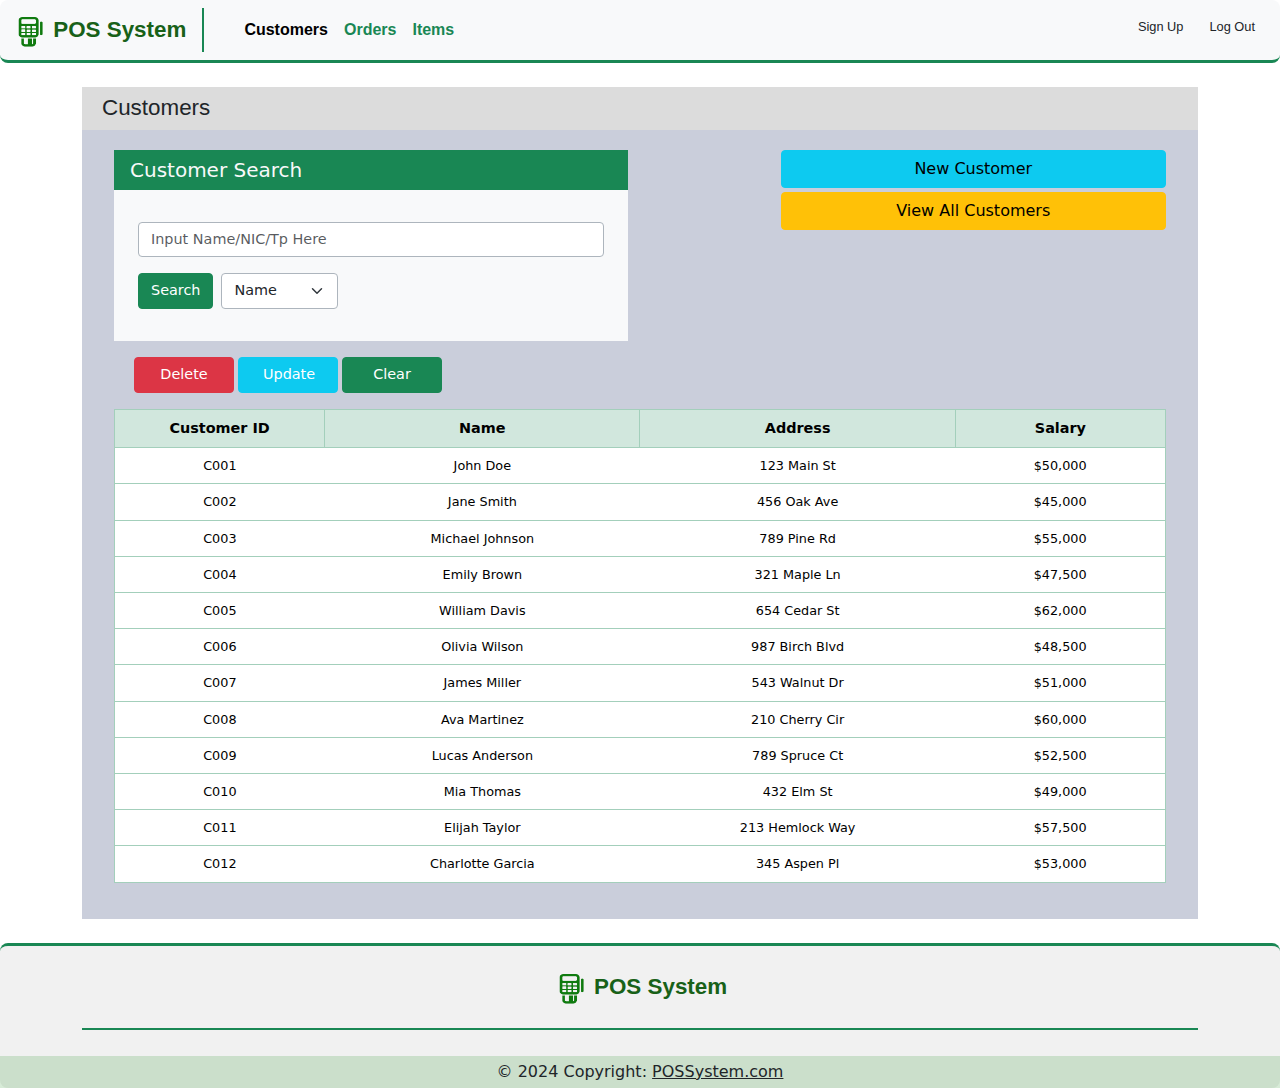
<file: index.html>
<!DOCTYPE html>
<html lang="en">

<head>
    <meta charset="UTF-8" />
    <meta name="viewport" content="width=device-width, initial-scale=1.0" />
    <meta http-equiv="refresh" content="0; url=/pages/customers.html">
    <link rel="icon" href="/assets/images/POS-logo.png">
    <title>POS system</title>
</head>

<body>
</body>

</html>
</file>
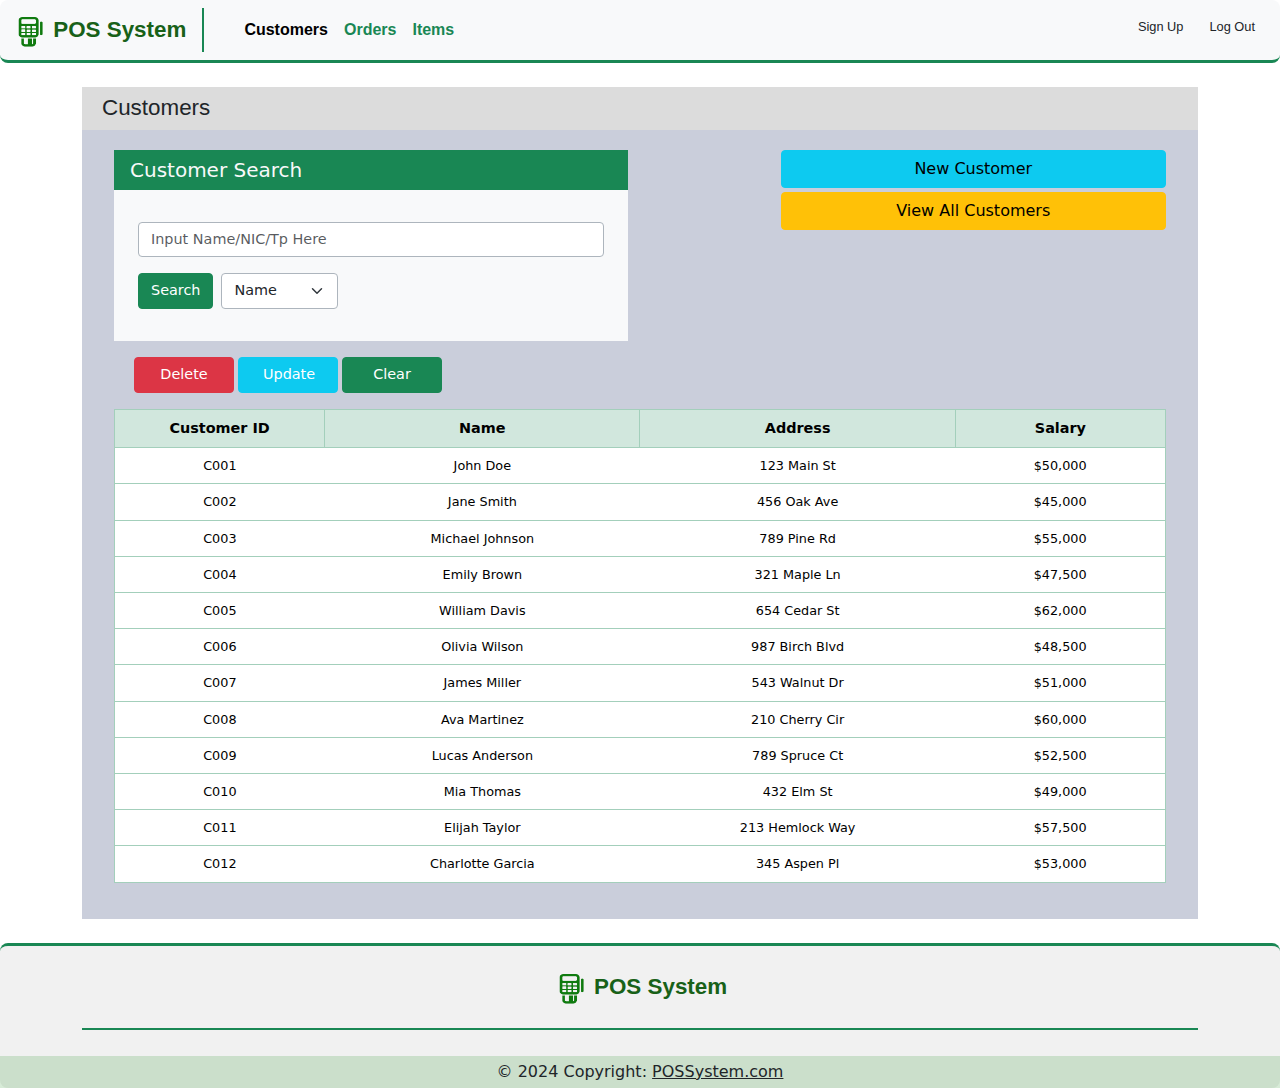
<file: pages/customers.html>
<!DOCTYPE html>
<html lang="en">

<head>
    <meta charset="UTF-8">
    <meta name="viewport" content="width=device-width, initial-scale=1.0" />
    <link rel="icon" href="/assets/images/POS-logo.png">
    <link rel="stylesheet" href="/assets/css/pos-system.css">
    <link rel="stylesheet" href="https://cdnjs.cloudflare.com/ajax/libs/font-awesome/6.6.0/css/all.min.css"
        integrity="sha512-Kc323vGBEqzTmouAECnVceyQqyqdsSiqLQISBL29aUW4U/M7pSPA/gEUZQqv1cwx4OnYxTxve5UMg5GT6L4JJg=="
        crossorigin="anonymous" referrerpolicy="no-referrer" />
    <link href="https://cdn.jsdelivr.net/npm/bootstrap@5.3.3/dist/css/bootstrap.min.css" rel="stylesheet"
        integrity="sha384-QWTKZyjpPEjISv5WaRU9OFeRpok6YctnYmDr5pNlyT2bRjXh0JMhjY6hW+ALEwIH" crossorigin="anonymous">
    <title>POS system - Customers</title>
</head>

<body>
    <header>
        <nav class="navbar navbar-expand-md navbar-light bg-light border-bottom border-success border-3 rounded-3 mb-4">
            <div class="container-fluid">
                <a class="navbar-brand fw-bold  border-2 border-end border-success pe-3" href="#">
                    <img src="/assets/images/POS-logo.png" alt="Logo" class="d-inline-block align-text-top header-logo">
                    POS System
                </a>
                <button class="navbar-toggler border-2 border-success" type="button" data-bs-toggle="collapse"
                    data-bs-target="#navbarNav">
                    <span class="navbar-toggler-icon"></span>
                </button>
                <div class="collapse navbar-collapse" id="navbarNav">
                    <ul class="navbar-nav ml-auto w-100 ms-md-3">
                        <li class="nav-item">
                            <a class="nav-link active fw-semibold" href="#"><i class="bi bi-house"></i> Customers</a>
                        </li>
                        <li class="nav-item">
                            <a class="nav-link fw-semibold text-success" href="/pages/orders.html"><i
                                    class="bi bi-cart"></i> Orders</a>
                        </li>
                        <li class="nav-item">
                            <a class="nav-link fw-semibold text-success" href="/pages/items.html"><i
                                    class="bi bi-box"></i> Items</a>
                        </li>
                        <li class="nav-item ms-md-auto">
                            <div class="d-flex w-100 justify-content-center">
                                <button class="btn fw-medium text-dark">
                                    <i class="fa-solid fa-user-plus"></i>
                                    Sign Up</button>
                                <button class="btn fw-medium text-dark">
                                    <i class="fa-solid fa-right-from-bracket"></i>
                                    Log Out</button>
                            </div>
                        </li>
                    </ul>
                </div>
            </div>
        </nav>
    </header>
    <main>
        <div class="container">
            <div class="row label p-2 m-auto">
                <div class="col-md-12">
                    <h1 class="fw-medium text-start my-auto">
                        <i class="fa-solid fa-users"></i>
                        Customers
                    </h1>
                </div>
            </div>
            <div class="row content p-1 m-auto">
                <div class="col-md-12 p-3">
                    <div class="row m-auto">
                        <div class="col-md-6">
                            <h2 class="fw-normal fs-5 ps-3 p-2 m-0 w-100 bg-success text-light">Customer Search</h2>
                            <div class="search bg-light p-3">
                                <form class="px-2" action="search">
                                    <div class="mb-3">
                                        <input type="text"
                                            class="form-control border-1 border-dark-subtle rounded-1 my-3"
                                            placeholder="Input Name/NIC/Tp Here" required>
                                        <div class="d-flex">
                                            <button class="btn btn-success rounded-1">Search
                                            </button>
                                            <select class="form-select ms-2 w-25 border-1 border-dark-subtle rounded-1">
                                                <option>Name</option>
                                                <option>ID</option>
                                                <option>Phone</option>
                                            </select>
                                        </div>
                                    </div>
                                </form>
                            </div>
                        </div>
                        <div class="col-md-6 pt-3 pt-md-0 d-flex justify-content-md-end justify-content-center">
                            <div class="w-75">
                                <button class="btn btn-info px-4 rounded-1 w-100 mb-1" data-bs-toggle="modal"
                                    data-bs-target="#newCustomerModal">
                                    New Customer
                                </button>
                                <button class="btn btn-warning px-4 rounded-1 w-100">
                                    View All Customers
                                </button>
                            </div>
                        </div>
                    </div>
                    <div class="row button-set m-auto">
                        <div class="col-12 px-3">
                            <div class="p-md-3 py-3 d-flex justify-content-md-start justify-content-center gap-1">
                                <button class="btn btn-danger px-4 rounded-1">
                                    Delete
                                </button>
                                <button class="btn btn-info text-white px-4 rounded-1" data-bs-toggle="modal"
                                    data-bs-target="#updateCustomerModal">
                                    Update
                                </button>
                                <button class="btn btn-success text-white px-4 rounded-1">
                                    Clear
                                </button>
                            </div>
                        </div>
                    </div>
                    <div class="row table-content m-auto">
                        <div class="col-12">
                            <div class="table-responsive text-center">
                                <table class="table table-hover">
                                    <thead class="table-success">
                                        <tr>
                                            <th class="border-1 border-success-subtle" style="width: 20%;">Customer ID</th>
                                            <th class="border-1 border-success-subtle"  style="width: 30%;">Name</th>
                                            <th class="border-1 border-success-subtle"  style="width: 30%;">Address</th>
                                            <th class="border-1 border-success-subtle"  style="width: 20%;">Salary</th>
                                        </tr>
                                    </thead>
                                    <tbody class=" border-1 border-success-subtle">
                                        <tr>
                                            <td>C001</td>
                                            <td>John Doe</td>
                                            <td>123 Main St</td>
                                            <td>$50,000</td>
                                        </tr>
                                        <tr>
                                            <td>C002</td>
                                            <td>Jane Smith</td>
                                            <td>456 Oak Ave</td>
                                            <td>$45,000</td>
                                        </tr>
                                        <tr>
                                            <td>C003</td>
                                            <td>Michael Johnson</td>
                                            <td>789 Pine Rd</td>
                                            <td>$55,000</td>
                                        </tr>
                                        <tr>
                                            <td>C004</td>
                                            <td>Emily Brown</td>
                                            <td>321 Maple Ln</td>
                                            <td>$47,500</td>
                                        </tr>
                                        <tr>
                                            <td>C005</td>
                                            <td>William Davis</td>
                                            <td>654 Cedar St</td>
                                            <td>$62,000</td>
                                        </tr>
                                        <tr>
                                            <td>C006</td>
                                            <td>Olivia Wilson</td>
                                            <td>987 Birch Blvd</td>
                                            <td>$48,500</td>
                                        </tr>
                                        <tr>
                                            <td>C007</td>
                                            <td>James Miller</td>
                                            <td>543 Walnut Dr</td>
                                            <td>$51,000</td>
                                        </tr>
                                        <tr>
                                            <td>C008</td>
                                            <td>Ava Martinez</td>
                                            <td>210 Cherry Cir</td>
                                            <td>$60,000</td>
                                        </tr>
                                        <tr>
                                            <td>C009</td>
                                            <td>Lucas Anderson</td>
                                            <td>789 Spruce Ct</td>
                                            <td>$52,500</td>
                                        </tr>
                                        <tr>
                                            <td>C010</td>
                                            <td>Mia Thomas</td>
                                            <td>432 Elm St</td>
                                            <td>$49,000</td>
                                        </tr>
                                        <tr>
                                            <td>C011</td>
                                            <td>Elijah Taylor</td>
                                            <td>213 Hemlock Way</td>
                                            <td>$57,500</td>
                                        </tr>
                                        <tr>
                                            <td>C012</td>
                                            <td>Charlotte Garcia</td>
                                            <td>345 Aspen Pl</td>
                                            <td>$53,000</td>
                                        </tr>

                                    </tbody>
                                </table>
                            </div>
                        </div>
                    </div>
                </div>
            </div>
        </div>

        <!-- ------------ New Customer Model ------------ -->
        <div class="modal fade" id="newCustomerModal" tabindex="-1">
            <div class="modal-dialog">
                <div class="modal-content rounded-0">
                    <div class="modal-header bg-success text-white  rounded-0">
                        <h5 class="modal-title">New Customer</h5>
                        <button type="button" class="btn-close" data-bs-dismiss="modal"></button>
                    </div>
                    <div class="modal-body">
                        <form>
                            <div class="mb-1">
                                <label class="form-label fw-bold">Customer ID:</label>
                                <input type="text" class="form-control border-1 border-dark-subtle rounded-1 my-0"
                                    required>
                            </div>
                            <div class="mb-1">
                                <label class="form-label fw-bold">Customer Name:</label>
                                <input type="text" class="form-control border-1 border-dark-subtle rounded-1 my-0"
                                    required>
                            </div>
                            <div class="mb-1">
                                <label class="form-label fw-bold">Customer Address:</label>
                                <textarea class="form-control border-1 border-dark-subtle rounded-1 my-0" rows="3"
                                    required></textarea>
                            </div>
                            <div class="mb-1">
                                <label class="form-label fw-bold">Customer Salary:</label>
                                <input type="text" class="form-control border-1 border-dark-subtle rounded-1 my-0"
                                    required>
                            </div>
                        </form>
                    </div>
                    <div class="modal-footer button-set">
                        <button type="button" class="btn btn-info rounded-1 text-light">Save</button>
                        <button type="button" class="btn btn-warning rounded-1">Renew</button>
                        <button type="button" class="btn btn-danger rounded-1" data-bs-dismiss="modal">Close</button>
                    </div>
                </div>
            </div>
        </div>

        <!-- ------------ Update Customer Model ------------ -->
        <div class="modal fade" id="updateCustomerModal" tabindex="-1">
            <div class="modal-dialog">
                <div class="modal-content rounded-0">
                    <div class="modal-header bg-success text-white  rounded-0">
                        <h5 class="modal-title">Update Customer</h5>
                        <button type="button" class="btn-close" data-bs-dismiss="modal"></button>
                    </div>
                    <div class="modal-body">
                        <form>
                            <div class="mb-1">
                                <label class="form-label fw-bold">Customer ID:</label>
                                <input type="text" class="form-control border-1 border-dark-subtle rounded-1 my-0"
                                    required>
                            </div>
                            <div class="mb-1">
                                <label class="form-label fw-bold">Customer Name:</label>
                                <input type="text" class="form-control border-1 border-dark-subtle rounded-1 my-0"
                                    required>
                            </div>
                            <div class="mb-1">
                                <label class="form-label fw-bold">Customer Address:</label>
                                <textarea class="form-control border-1 border-dark-subtle rounded-1 my-0" rows="3"
                                    required></textarea>
                            </div>
                            <div class="mb-1">
                                <label class="form-label fw-bold">Customer Salary:</label>
                                <input type="text" class="form-control border-1 border-dark-subtle rounded-1 my-0"
                                    required>
                            </div>
                        </form>
                    </div>
                    <div class="modal-footer button-set">
                        <button type="button" class="btn btn-info rounded-1 text-light">Update</button>
                        <button type="button" class="btn btn-danger rounded-1" data-bs-dismiss="modal">Close</button>
                    </div>
                </div>
            </div>
        </div>
    </main>

    <footer class="text-center text-white border-3 border-top border-success rounded-3 mt-4" style="background-color: #f1f1f1;">
        <div class="container pt-4">
            <section>
                <a class="navbar-brand fw-bold" href="#">
                    <img src="/assets/images/POS-logo.png" alt="Logo" class="d-inline-block align-text-top header-logo">
                    POS System
                </a>
            </section>
            <section class="mt-4 border-2 border-top border-success">
                <a class="btn btn-link btn-floating btn-lg text-success m-1" href="#!" role="button"
                    data-mdb-ripple-color="success"><i class="fab fa-facebook-f"></i></a>
                <a class="btn btn-link btn-floating btn-lg text-success m-1" href="#!" role="button"
                    data-mdb-ripple-color="success"><i class="fab fa-twitter"></i></a>
                <a class="btn btn-link btn-floating btn-lg text-success m-1" href="#!" role="button"
                    data-mdb-ripple-color="success"><i class="fab fa-google"></i></a>
                <a class="btn btn-link btn-floating btn-lg text-success m-1" href="#!" role="button"
                    data-mdb-ripple-color="success"><i class="fab fa-instagram"></i></a>
                <a class="btn btn-link btn-floating btn-lg text-success m-1" href="#!" role="button"
                    data-mdb-ripple-color="success"><i class="fab fa-linkedin"></i></a>
                <a class="btn btn-link btn-floating btn-lg text-success m-1" href="#!" role="button"
                    data-mdb-ripple-color="success"><i class="fab fa-github"></i></a>
            </section>
        </div>
        <div class="text-center text-dark fs-6 fw-medium p-1" style="background-color: rgba(0, 128, 0, 0.158);">
            © 2024 Copyright:
            <a class="text-dark" href="#">POSSystem.com</a>
        </div>
    </footer>

    <script src="https://cdn.jsdelivr.net/npm/bootstrap@5.3.3/dist/js/bootstrap.bundle.min.js"
        integrity="sha384-YvpcrYf0tY3lHB60NNkmXc5s9fDVZLESaAA55NDzOxhy9GkcIdslK1eN7N6jIeHz"
        crossorigin="anonymous"></script>
</body>

</html>
</file>
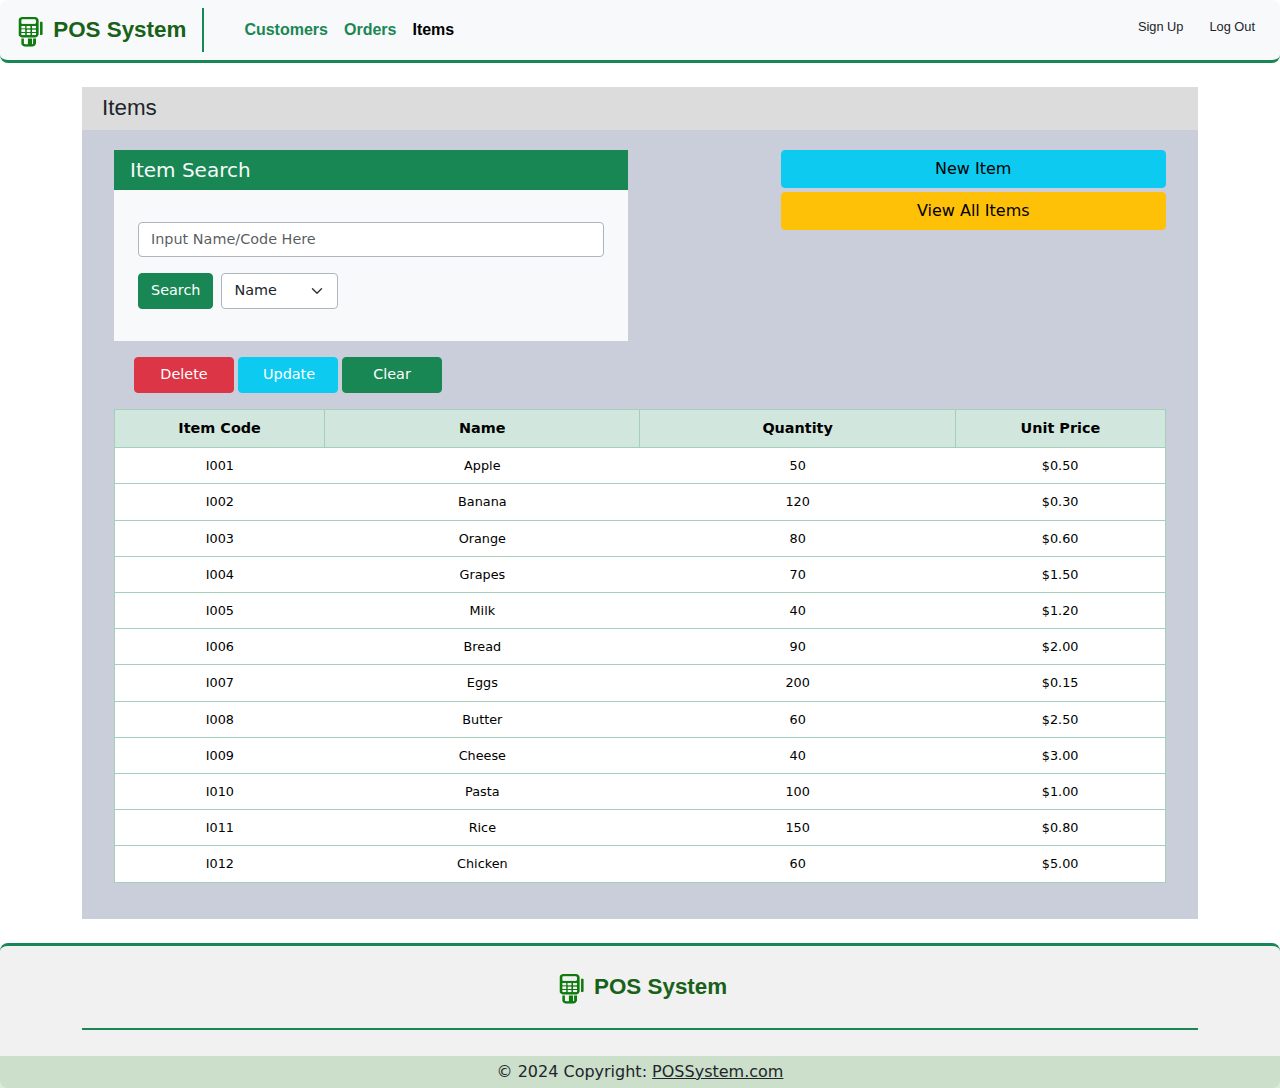
<file: pages/items.html>
<!DOCTYPE html>
<html lang="en">

<head>
    <meta charset="UTF-8">
    <meta name="viewport" content="width=device-width, initial-scale=1.0" />
    <link rel="icon" href="/assets/images/POS-logo.png">
    <link rel="stylesheet" href="/assets/css/pos-system.css">
    <link rel="stylesheet" href="https://cdnjs.cloudflare.com/ajax/libs/font-awesome/6.6.0/css/all.min.css"
        integrity="sha512-Kc323vGBEqzTmouAECnVceyQqyqdsSiqLQISBL29aUW4U/M7pSPA/gEUZQqv1cwx4OnYxTxve5UMg5GT6L4JJg=="
        crossorigin="anonymous" referrerpolicy="no-referrer" />
    <link href="https://cdn.jsdelivr.net/npm/bootstrap@5.3.3/dist/css/bootstrap.min.css" rel="stylesheet"
        integrity="sha384-QWTKZyjpPEjISv5WaRU9OFeRpok6YctnYmDr5pNlyT2bRjXh0JMhjY6hW+ALEwIH" crossorigin="anonymous">
    <title>POS system - Items</title>
</head>

<body>
    <header>
        <nav class="navbar navbar-expand-md navbar-light bg-light border-bottom border-success border-3 rounded-3 mb-4">
            <div class="container-fluid">
                <a class="navbar-brand fw-bold  border-2 border-end border-success pe-3" href="#">
                    <img src="/assets/images/POS-logo.png" alt="Logo" class="d-inline-block align-text-top header-logo">
                    POS System
                </a>
                <button class="navbar-toggler border-2 border-success" type="button" data-bs-toggle="collapse"
                    data-bs-target="#navbarNav">
                    <span class="navbar-toggler-icon"></span>
                </button>
                <div class="collapse navbar-collapse" id="navbarNav">
                    <ul class="navbar-nav ml-auto w-100 ms-md-3">
                        <li class="nav-item">
                            <a class="nav-link fw-semibold text-success" href="/pages/customers.html"><i
                                    class="bi bi-house"></i> Customers</a>
                        </li>
                        <li class="nav-item">
                            <a class="nav-link fw-semibold text-success" href="/pages/orders.html"><i
                                    class="bi bi-cart"></i> Orders</a>
                        </li>
                        <li class="nav-item">
                            <a class="nav-link active fw-semibold" href="#"><i class="bi bi-box"></i>
                                Items</a>
                        </li>
                        <li class="nav-item ms-md-auto">
                            <div class="d-flex w-100 justify-content-center">
                                <button class="btn fw-medium text-dark">
                                    <i class="fa-solid fa-user-plus"></i>
                                    Sign Up</button>
                                <button class="btn fw-medium text-dark">
                                    <i class="fa-solid fa-right-from-bracket"></i>
                                    Log Out</button>
                            </div>
                        </li>
                    </ul>
                </div>
            </div>
        </nav>
    </header>

    <main>
        <div class="container">
            <div class="row label p-2 m-auto">
                <div class="col-md-12">
                    <h1 class="fw-medium text-start my-auto">
                        <i class="fa-solid fa-cubes"></i>
                        Items
                    </h1>
                </div>
            </div>
            <div class="row content p-1 m-auto">
                <div class="col-md-12 p-3">
                    <div class="row m-auto">
                        <div class="col-md-6">
                            <h2 class="fw-normal fs-5 ps-3 p-2 m-0 w-100 bg-success text-light">Item Search</h2>
                            <div class="search bg-light p-3">
                                <form class="px-2" action="search">
                                    <div class="mb-3">
                                        <input type="text"
                                            class="form-control border-1 border-dark-subtle rounded-1 my-3"
                                            placeholder="Input Name/Code Here" required>
                                        <div class="d-flex">
                                            <button class="btn btn-success rounded-1">Search
                                            </button>
                                            <select class="form-select ms-2 w-25 border-1 border-dark-subtle rounded-1">
                                                <option>Name</option>
                                                <option>Code</option>
                                            </select>
                                        </div>
                                    </div>
                                </form>
                            </div>
                        </div>
                        <div class="col-md-6 pt-3 pt-md-0 d-flex justify-content-md-end justify-content-center">
                            <div class="w-75">
                                <button class="btn btn-info px-4 rounded-1 w-100 mb-1" data-bs-toggle="modal"
                                    data-bs-target="#newItemModal">
                                    New Item
                                </button>
                                <button class="btn btn-warning px-4 rounded-1 w-100">
                                    View All Items
                                </button>
                            </div>
                        </div>
                    </div>
                    <div class="row button-set m-auto">
                        <div class="col-12 px-3">
                            <div class="p-md-3 py-3 d-flex justify-content-md-start justify-content-center gap-1">
                                <button class="btn btn-danger px-4 rounded-1">
                                    Delete
                                </button>
                                <button class="btn btn-info text-white px-4 rounded-1" data-bs-toggle="modal"
                                    data-bs-target="#updateItemModal">
                                    Update
                                </button>
                                <button class="btn btn-success text-white px-4 rounded-1">
                                    Clear
                                </button>
                            </div>
                        </div>
                    </div>
                    <div class="row table-content m-auto">
                        <div class="col-12">
                            <div class="table-responsive text-center">
                                <table class="table table-hover">
                                    <thead class="table-success">
                                        <tr>
                                            <th class="border-1 border-success-subtle" style="width: 20%;">Item Code
                                            </th>
                                            <th class="border-1 border-success-subtle" style="width: 30%;">Name</th>
                                            <th class="border-1 border-success-subtle" style="width: 30%;">Quantity</th>
                                            <th class="border-1 border-success-subtle" style="width: 20%;">Unit Price
                                            </th>
                                        </tr>
                                    </thead>
                                    <tbody class=" border-1 border-success-subtle">
                                        <tr>
                                            <td>I001</td>
                                            <td>Apple</td>
                                            <td>50</td>
                                            <td>$0.50</td>
                                        </tr>
                                        <tr>
                                            <td>I002</td>
                                            <td>Banana</td>
                                            <td>120</td>
                                            <td>$0.30</td>
                                        </tr>
                                        <tr>
                                            <td>I003</td>
                                            <td>Orange</td>
                                            <td>80</td>
                                            <td>$0.60</td>
                                        </tr>
                                        <tr>
                                            <td>I004</td>
                                            <td>Grapes</td>
                                            <td>70</td>
                                            <td>$1.50</td>
                                        </tr>
                                        <tr>
                                            <td>I005</td>
                                            <td>Milk</td>
                                            <td>40</td>
                                            <td>$1.20</td>
                                        </tr>
                                        <tr>
                                            <td>I006</td>
                                            <td>Bread</td>
                                            <td>90</td>
                                            <td>$2.00</td>
                                        </tr>
                                        <tr>
                                            <td>I007</td>
                                            <td>Eggs</td>
                                            <td>200</td>
                                            <td>$0.15</td>
                                        </tr>
                                        <tr>
                                            <td>I008</td>
                                            <td>Butter</td>
                                            <td>60</td>
                                            <td>$2.50</td>
                                        </tr>
                                        <tr>
                                            <td>I009</td>
                                            <td>Cheese</td>
                                            <td>40</td>
                                            <td>$3.00</td>
                                        </tr>
                                        <tr>
                                            <td>I010</td>
                                            <td>Pasta</td>
                                            <td>100</td>
                                            <td>$1.00</td>
                                        </tr>
                                        <tr>
                                            <td>I011</td>
                                            <td>Rice</td>
                                            <td>150</td>
                                            <td>$0.80</td>
                                        </tr>
                                        <tr>
                                            <td>I012</td>
                                            <td>Chicken</td>
                                            <td>60</td>
                                            <td>$5.00</td>
                                        </tr>
                                    </tbody>
                                </table>
                            </div>
                        </div>
                    </div>
                </div>
            </div>
        </div>

        <!-- ------------ New Item Model ------------ -->
        <div class="modal fade" id="newItemModal" tabindex="-1">
            <div class="modal-dialog">
                <div class="modal-content rounded-0">
                    <div class="modal-header bg-success text-white  rounded-0">
                        <h5 class="modal-title">New Item</h5>
                        <button type="button" class="btn-close" data-bs-dismiss="modal"></button>
                    </div>
                    <div class="modal-body">
                        <form>
                            <div class="mb-1">
                                <label class="form-label fw-bold">Item Code:</label>
                                <input type="text" class="form-control border-1 border-dark-subtle rounded-1 my-0"
                                    required>
                            </div>
                            <div class="mb-1">
                                <label class="form-label fw-bold">Item Name:</label>
                                <input type="text" class="form-control border-1 border-dark-subtle rounded-1 my-0"
                                    required>
                            </div>
                            <div class="mb-1">
                                <label class="form-label fw-bold">Item Quantity:</label>
                                <input type="number" class="form-control border-1 border-dark-subtle rounded-1 my-0"
                                    required>
                            </div>
                            <div class="mb-1">
                                <label class="form-label fw-bold">Item Unit Price:</label>
                                <input type="text" class="form-control border-1 border-dark-subtle rounded-1 my-0"
                                    required>
                            </div>
                        </form>
                    </div>
                    <div class="modal-footer button-set">
                        <button type="button" class="btn btn-info rounded-1 text-light">Save</button>
                        <button type="button" class="btn btn-warning rounded-1">Renew</button>
                        <button type="button" class="btn btn-danger rounded-1" data-bs-dismiss="modal">Close</button>
                    </div>
                </div>
            </div>
        </div>

        <!-- ------------ Update Item Model ------------ -->
        <div class="modal fade" id="updateItemModal" tabindex="-1">
            <div class="modal-dialog">
                <div class="modal-content rounded-0">
                    <div class="modal-header bg-success text-white  rounded-0">
                        <h5 class="modal-title">Update Item</h5>
                        <button type="button" class="btn-close" data-bs-dismiss="modal"></button>
                    </div>
                    <div class="modal-body">
                        <form>
                            <div class="mb-1">
                                <label class="form-label fw-bold">Item Code:</label>
                                <input type="text" class="form-control border-1 border-dark-subtle rounded-1 my-0"
                                    required>
                            </div>
                            <div class="mb-1">
                                <label class="form-label fw-bold">Item Name:</label>
                                <input type="text" class="form-control border-1 border-dark-subtle rounded-1 my-0"
                                    required>
                            </div>
                            <div class="mb-1">
                                <label class="form-label fw-bold">Item Quantity:</label>
                                <input type="number" class="form-control border-1 border-dark-subtle rounded-1 my-0"
                                    required>
                            </div>
                            <div class="mb-1">
                                <label class="form-label fw-bold">Item Unit Price:</label>
                                <input type="text" class="form-control border-1 border-dark-subtle rounded-1 my-0"
                                    required>
                            </div>
                        </form>
                    </div>
                    <div class="modal-footer button-set">
                        <button type="button" class="btn btn-info rounded-1 text-light">Update</button>
                        <button type="button" class="btn btn-danger rounded-1" data-bs-dismiss="modal">Close</button>
                    </div>
                </div>
            </div>
        </div>

    </main>

    <footer class="text-center text-white border-3 border-top border-success rounded-3 mt-4"
        style="background-color: #f1f1f1;">
        <div class="container pt-4">
            <section>
                <a class="navbar-brand fw-bold" href="#">
                    <img src="/assets/images/POS-logo.png" alt="Logo" class="d-inline-block align-text-top header-logo">
                    POS System
                </a>
            </section>
            <section class="mt-4 border-2 border-top border-success">
                <a class="btn btn-link btn-floating btn-lg text-success m-1" href="#!" role="button"
                    data-mdb-ripple-color="success"><i class="fab fa-facebook-f"></i></a>
                <a class="btn btn-link btn-floating btn-lg text-success m-1" href="#!" role="button"
                    data-mdb-ripple-color="success"><i class="fab fa-twitter"></i></a>
                <a class="btn btn-link btn-floating btn-lg text-success m-1" href="#!" role="button"
                    data-mdb-ripple-color="success"><i class="fab fa-google"></i></a>
                <a class="btn btn-link btn-floating btn-lg text-success m-1" href="#!" role="button"
                    data-mdb-ripple-color="success"><i class="fab fa-instagram"></i></a>
                <a class="btn btn-link btn-floating btn-lg text-success m-1" href="#!" role="button"
                    data-mdb-ripple-color="success"><i class="fab fa-linkedin"></i></a>
                <a class="btn btn-link btn-floating btn-lg text-success m-1" href="#!" role="button"
                    data-mdb-ripple-color="success"><i class="fab fa-github"></i></a>
            </section>
        </div>
        <div class="text-center text-dark fs-6 fw-medium p-1" style="background-color: rgba(0, 128, 0, 0.158);">
            © 2024 Copyright:
            <a class="text-dark" href="#">POSSystem.com</a>
        </div>
    </footer>

    <script src="https://cdn.jsdelivr.net/npm/bootstrap@5.3.3/dist/js/bootstrap.bundle.min.js"
        integrity="sha384-YvpcrYf0tY3lHB60NNkmXc5s9fDVZLESaAA55NDzOxhy9GkcIdslK1eN7N6jIeHz"
        crossorigin="anonymous"></script>
</body>

</html>
</file>
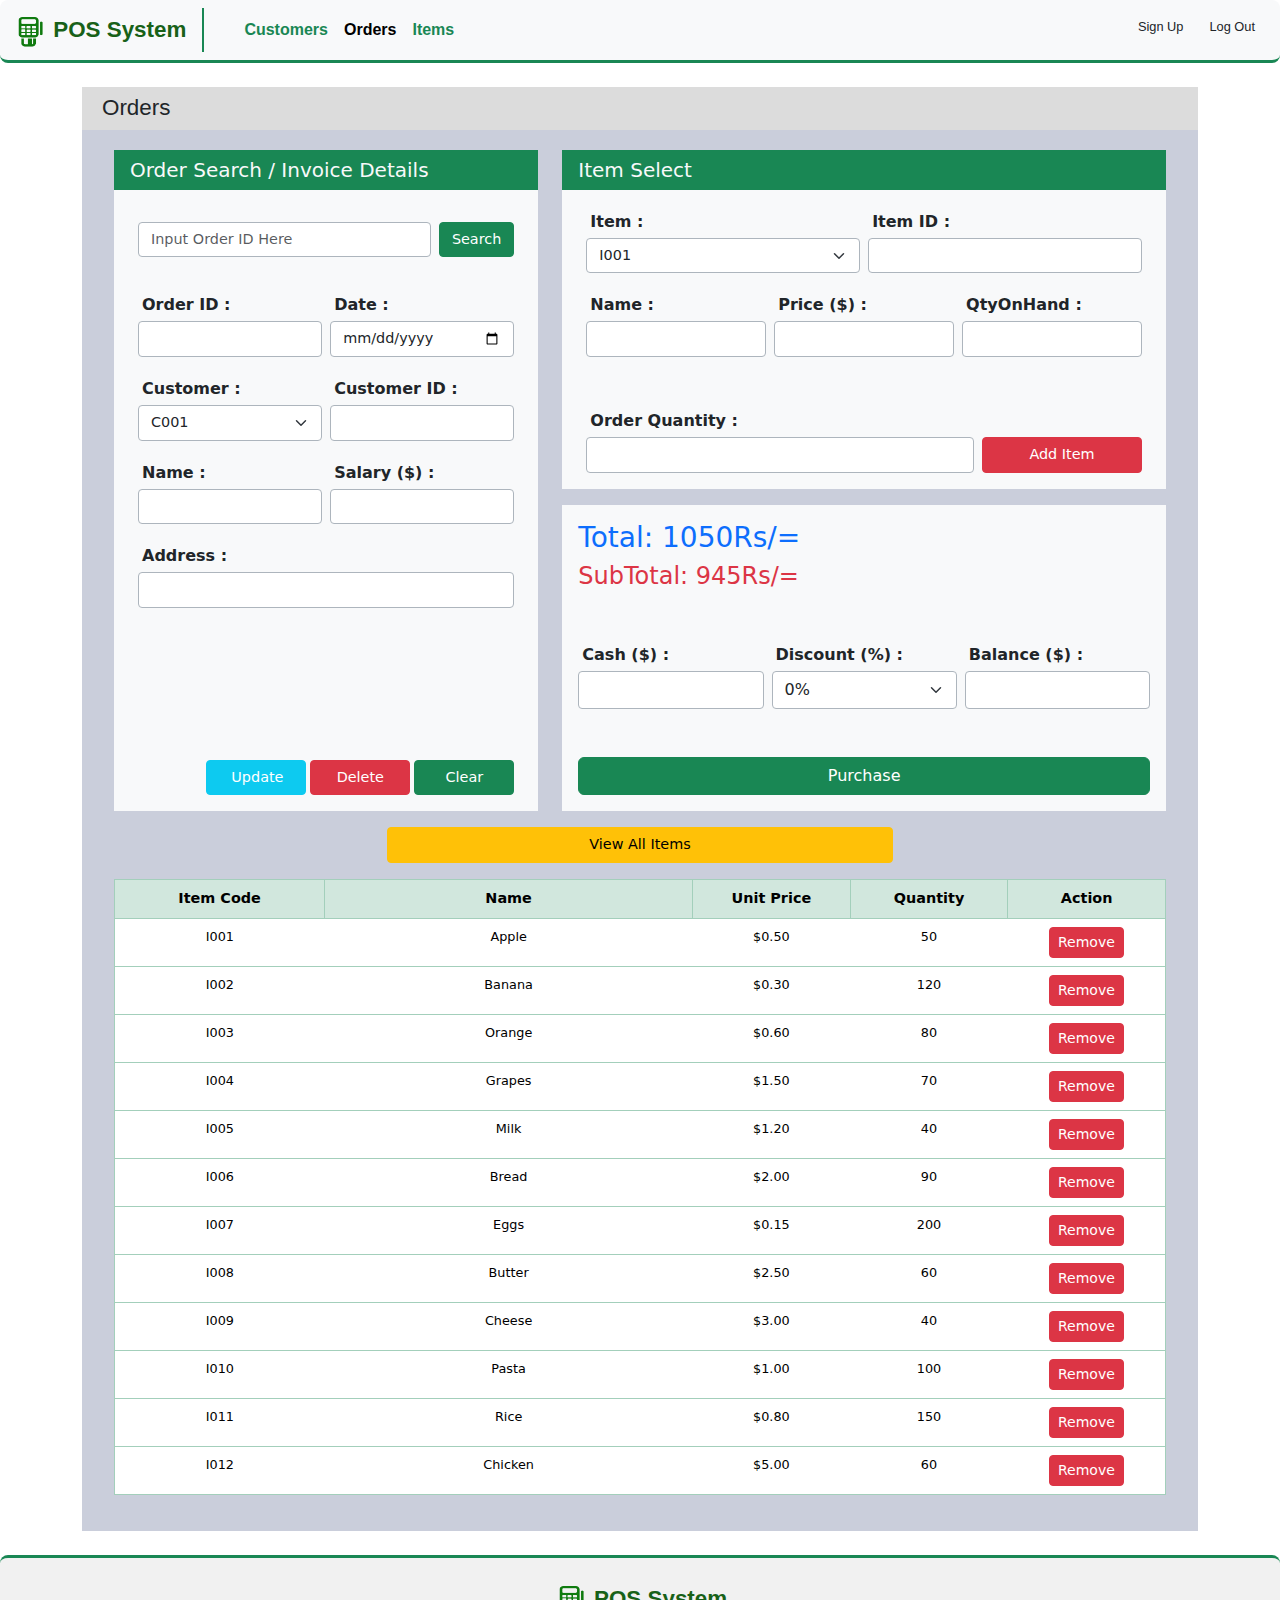
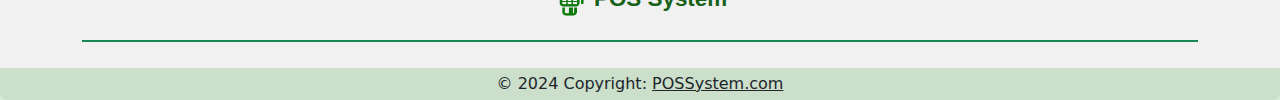
<file: pages/orders.html>
<!DOCTYPE html>
<html lang="en">

<head>
    <meta charset="UTF-8">
    <meta name="viewport" content="width=device-width, initial-scale=1.0" />
    <link rel="icon" href="/assets/images/POS-logo.png">
    <link rel="stylesheet" href="/assets/css/pos-system.css">
    <link rel="stylesheet" href="https://cdnjs.cloudflare.com/ajax/libs/font-awesome/6.6.0/css/all.min.css"
        integrity="sha512-Kc323vGBEqzTmouAECnVceyQqyqdsSiqLQISBL29aUW4U/M7pSPA/gEUZQqv1cwx4OnYxTxve5UMg5GT6L4JJg=="
        crossorigin="anonymous" referrerpolicy="no-referrer" />
    <link href="https://cdn.jsdelivr.net/npm/bootstrap@5.3.3/dist/css/bootstrap.min.css" rel="stylesheet"
        integrity="sha384-QWTKZyjpPEjISv5WaRU9OFeRpok6YctnYmDr5pNlyT2bRjXh0JMhjY6hW+ALEwIH" crossorigin="anonymous">
    <title>POS system - Orders</title>
</head>

<body>
    <header>
        <nav class="navbar navbar-expand-md navbar-light bg-light border-bottom border-success border-3 rounded-3 mb-4">
            <div class="container-fluid">
                <a class="navbar-brand fw-bold  border-2 border-end border-success pe-3" href="#">
                    <img src="/assets/images/POS-logo.png" alt="Logo" class="d-inline-block align-text-top header-logo">
                    POS System
                </a>
                <button class="navbar-toggler border-2 border-success" type="button" data-bs-toggle="collapse"
                    data-bs-target="#navbarNav">
                    <span class="navbar-toggler-icon"></span>
                </button>
                <div class="collapse navbar-collapse" id="navbarNav">
                    <ul class="navbar-nav ml-auto w-100 ms-md-3">
                        <li class="nav-item">
                            <a class="nav-link fw-semibold text-success" href="/pages/customers.html"><i
                                    class="bi bi-house"></i>
                                Customers</a>
                        </li>
                        <li class="nav-item">
                            <a class="nav-link active fw-semibold" href="#"><i class="bi bi-cart"></i>
                                Orders</a>
                        </li>
                        <li class="nav-item">
                            <a class="nav-link fw-semibold text-success" href="/pages/items.html"><i
                                    class="bi bi-box"></i>
                                Items</a>
                        </li>
                        <li class="nav-item ms-md-auto">
                            <div class="d-flex w-100 justify-content-center">
                                <button class="btn fw-medium text-dark">
                                    <i class="fa-solid fa-user-plus"></i>
                                    Sign Up</button>
                                <button class="btn fw-medium text-dark">
                                    <i class="fa-solid fa-right-from-bracket"></i>
                                    Log Out</button>
                            </div>
                        </li>
                    </ul>
                </div>
            </div>
        </nav>
    </header>

    <main>
        <div class="container">
            <div class="row label p-2 m-auto">
                <div class="col-md-12">
                    <h1 class="fw-medium text-start my-auto">
                        <i class="fa-solid fa-cart-shopping"></i>
                        Orders
                    </h1>
                </div>
            </div>
            <div class="row content p-1 m-auto">
                <div class="col-md-12 p-3">
                    <div class="row m-auto">
                        <div class="col-md-5">
                            <h2 class="fw-normal fs-5 ps-3 p-2 m-0 w-100 bg-success text-light">Order Search / Invoice
                                Details</h2>
                            <div class="search bg-light p-3">
                                <form class="px-2" action="search">
                                    <div class="d-flex mb-3">
                                        <input type="text"
                                            class="form-control border-1 border-dark-subtle rounded-1 my-3"
                                            placeholder="Input Order ID Here" required>
                                        <button class="btn btn-success rounded-1 my-auto ms-2">Search
                                        </button>
                                    </div>
                                </form>
                                <form class="px-2">
                                    <div class="d-flex flex-md-row flex-column mb-3">
                                        <div class="w-100 me-md-1 mb-3 mb-md-0">
                                            <label class="form-label fw-bold m-1">Order ID :</label>
                                            <input type="text"
                                                class="form-control border-1 border-dark-subtle rounded-1 my-0"
                                                required>
                                        </div>
                                        <div class="w-100 ms-md-1">
                                            <label class="form-label fw-bold m-1">Date :</label>
                                            <input type="date"
                                                class="form-control border-1 border-dark-subtle rounded-1 my-0"
                                                required>
                                        </div>
                                    </div>
                                    <div class="d-flex flex-md-row flex-column mb-3">
                                        <div class="w-100 me-md-1 mb-3 mb-md-0">
                                            <label class="form-label fw-bold m-1">Customer :</label>
                                            <select class="form-select border-1 border-dark-subtle rounded-1 my-0">
                                                <option value="C001">C001</option>
                                                <option value="C002">C002</option>
                                                <option value="C003">C003</option>
                                            </select>
                                        </div>
                                        <div class="w-100 ms-md-1">
                                            <label class="form-label fw-bold m-1">Customer ID :</label>
                                            <input type="text"
                                                class="form-control border-1 border-dark-subtle rounded-1 my-0"
                                                required>
                                        </div>
                                    </div>
                                    <div class="d-flex flex-md-row flex-column mb-3">
                                        <div class="w-100 me-md-1 mb-3 mb-md-0">
                                            <label class="form-label fw-bold m-1">Name :</label>
                                            <input type="text"
                                                class="form-control border-1 border-dark-subtle rounded-1 my-0"
                                                required>
                                        </div>
                                        <div class="w-100 ms-md-1">
                                            <label class="form-label fw-bold m-1">Salary ($) :</label>
                                            <input type="number"
                                                class="form-control border-1 border-dark-subtle rounded-1 my-0"
                                                required>
                                        </div>
                                    </div>
                                    <div class="mb-3 pb-md-5 w-100">
                                        <label class="form-label fw-bold m-1">Address :</label>
                                        <input type="text"
                                            class="form-control border-1 border-dark-subtle rounded-1 my-0 mb-md-2"
                                            required>
                                    </div>
                                    <div
                                        class="d-flex mt-5 button-set gap-1 justify-content-center justify-content-md-end  pt-md-5">
                                        <button class="btn btn-info text-white px-4 rounded-1">
                                            Update
                                        </button>
                                        <button class="btn btn-danger px-4 rounded-1">
                                            Delete
                                        </button>
                                        <button class="btn btn-success text-white px-4 rounded-1">
                                            Clear
                                        </button>
                                    </div>
                                </form>
                            </div>
                        </div>
                        <div class="col-md-7 pt-3 pt-md-0">
                            <div class="row m-auto">
                                <h2 class="fw-normal fs-5 ps-3 p-2 m-0 w-100 bg-success text-light">Item Select</h2>
                                <div class="search bg-light p-3">
                                    <form class="px-2">
                                        <div class="d-flex flex-md-row flex-column mb-3">
                                            <div class="w-100 me-md-1 mb-3 mb-md-0">
                                                <label class="form-label fw-bold m-1">Item :</label>
                                                <select class="form-select border-1 border-dark-subtle rounded-1 my-0">
                                                    <option value="I001">I001</option>
                                                    <option value="I002">I002</option>
                                                    <option value="I003">I003</option>
                                                </select>
                                            </div>
                                            <div class="w-100 ms-md-1">
                                                <label class="form-label fw-bold m-1">Item ID :</label>
                                                <input type="text"
                                                    class="form-control border-1 border-dark-subtle rounded-1 my-0"
                                                    required>
                                            </div>
                                        </div>
                                        <div class="d-flex flex-md-row flex-column mb-5">
                                            <div class="w-100 me-md-1 mb-3 mb-md-0">
                                                <label class="form-label fw-bold m-1">Name :</label>
                                                <input type="text"
                                                    class="form-control border-1 border-dark-subtle rounded-1 my-0"
                                                    readonly>
                                            </div>
                                            <div class="w-100 mb-3 mb-md-0 mx-md-1">
                                                <label class="form-label fw-bold m-1">Price ($) :</label>
                                                <input type="number"
                                                    class="form-control border-1 border-dark-subtle rounded-1 my-0"
                                                    readonly>
                                            </div>
                                            <div class="w-100 ms-md-1">
                                                <label class="form-label fw-bold m-1">QtyOnHand :</label>
                                                <input type="text"
                                                    class="form-control border-1 border-dark-subtle rounded-1 my-0"
                                                    readonly>
                                            </div>
                                        </div>
                                        <div>
                                            <label class="form-label fw-bold m-1">Order Quantity :</label>
                                            <div class="d-flex flex-md-row flex-column align-items-center">
                                                <input type="number"
                                                    class="form-control border-1 border-dark-subtle rounded-1 mb-5 mb-md-0 my-0"
                                                    required>
                                                <button class="btn btn-danger  rounded-1 ms-md-2 my-auto"
                                                    style="width: 40%;">
                                                    Add Item
                                                </button>
                                            </div>
                                        </div>
                                    </form>
                                </div>
                            </div>
                            <div class="row pt-3 m-auto">
                                <div class="purchase bg-light p-3">
                                    <h3 class="text-primary">Total: 1050Rs/=</h3>
                                    <h4 class="text-danger mb-5">SubTotal: 945Rs/=</h4>
                                    <form>
                                        <div class="d-flex flex-md-row flex-column mb-5">
                                            <div class="w-100 me-md-1 mb-3 mb-md-0">
                                                <label class="form-labell fw-bold m-1">Cash ($) :</label>
                                                <input type="number"
                                                    class="form-control border-1 border-dark-subtle rounded-1 my-0"
                                                    required>
                                            </div>
                                            <div class="w-100 mb-3 mb-md-0 mx-md-1">
                                                <label class="form-labell fw-bold m-1">Discount (%) :</label>
                                                <select class="form-select border-1 border-dark-subtle rounded-1 my-0"
                                                    required>
                                                    <option value="0">0%</option>
                                                    <option value="5">5%</option>
                                                    <option value="10">10%</option>
                                                    <option value="15">15%</option>
                                                </select>
                                            </div>
                                            <div class="w-100 ms-md-1">
                                                <label class="form-labell fw-bold m-1">Balance ($) :</label>
                                                <input type="number"
                                                    class="form-control border-1 border-dark-subtle rounded-1 my-0"
                                                    readonly>
                                            </div>
                                        </div>
                                        <button type="submit" class="btn btn-success w-100">Purchase</button>
                                    </form>
                                </div>
                            </div>
                        </div>
                    </div>
                    <div class="row button-set m-auto">
                        <div class="col-12 px-3">
                            <div class="p-md-3 py-3 d-flex justify-content-center">
                                <button class="btn btn-warning px-4 rounded-1 w-50">
                                    View All Items
                                </button>
                            </div>
                        </div>
                    </div>
                    <div class="row table-content m-auto">
                        <div class="col-12">
                            <div class="table-responsive text-center">
                                <table class="table table-hover">
                                    <thead class="table-success">
                                        <tr>
                                            <th class="border-1 border-success-subtle" style="width: 20%;">Item Code
                                            </th>
                                            <th class="border-1 border-success-subtle" style="width: 35%;">Name</th>
                                            <th class="border-1 border-success-subtle" style="width: 15%;">Unit Price
                                            </th>
                                            <th class="border-1 border-success-subtle" style="width: 15%;">Quantity</th>
                                            <th class="border-1 border-success-subtle" style="width: 15%;">Action</th>
                                        </tr>
                                    </thead>
                                    <tbody class=" border-1 border-success-subtle">
                                        <tr>
                                            <td>I001</td>
                                            <td>Apple</td>
                                            <td>$0.50</td>
                                            <td>50</td>
                                            <td><button class="btn btn-danger btn-sm">Remove</button></td>
                                        </tr>
                                        <tr>
                                            <td>I002</td>
                                            <td>Banana</td>
                                            <td>$0.30</td>
                                            <td>120</td>
                                            <td><button class="btn btn-danger btn-sm">Remove</button></td>
                                        </tr>
                                        <tr>
                                            <td>I003</td>
                                            <td>Orange</td>
                                            <td>$0.60</td>
                                            <td>80</td>
                                            <td><button class="btn btn-danger btn-sm">Remove</button></td>
                                        </tr>
                                        <tr>
                                            <td>I004</td>
                                            <td>Grapes</td>
                                            <td>$1.50</td>
                                            <td>70</td>
                                            <td><button class="btn btn-danger btn-sm">Remove</button></td>
                                        </tr>
                                        <tr>
                                            <td>I005</td>
                                            <td>Milk</td>
                                            <td>$1.20</td>
                                            <td>40</td>
                                            <td><button class="btn btn-danger btn-sm">Remove</button></td>
                                        </tr>
                                        <tr>
                                            <td>I006</td>
                                            <td>Bread</td>
                                            <td>$2.00</td>
                                            <td>90</td>
                                            <td><button class="btn btn-danger btn-sm">Remove</button></td>
                                        </tr>
                                        <tr>
                                            <td>I007</td>
                                            <td>Eggs</td>
                                            <td>$0.15</td>
                                            <td>200</td>
                                            <td><button class="btn btn-danger btn-sm">Remove</button></td>
                                        </tr>
                                        <tr>
                                            <td>I008</td>
                                            <td>Butter</td>
                                            <td>$2.50</td>
                                            <td>60</td>
                                            <td><button class="btn btn-danger btn-sm">Remove</button></td>
                                        </tr>
                                        <tr>
                                            <td>I009</td>
                                            <td>Cheese</td>
                                            <td>$3.00</td>
                                            <td>40</td>
                                            <td><button class="btn btn-danger btn-sm">Remove</button></td>
                                        </tr>
                                        <tr>
                                            <td>I010</td>
                                            <td>Pasta</td>
                                            <td>$1.00</td>
                                            <td>100</td>
                                            <td><button class="btn btn-danger btn-sm">Remove</button></td>
                                        </tr>
                                        <tr>
                                            <td>I011</td>
                                            <td>Rice</td>
                                            <td>$0.80</td>
                                            <td>150</td>
                                            <td><button class="btn btn-danger btn-sm">Remove</button></td>
                                        </tr>
                                        <tr>
                                            <td>I012</td>
                                            <td>Chicken</td>
                                            <td>$5.00</td>
                                            <td>60</td>
                                            <td><button class="btn btn-danger btn-sm">Remove</button></td>
                                        </tr>
                                    </tbody>
                                </table>
                            </div>
                        </div>
                    </div>
                </div>
            </div>
        </div>
    </main>

    <footer class="text-center text-white border-3 border-top border-success rounded-3 mt-4"
        style="background-color: #f1f1f1;">
        <div class="container pt-4">
            <section>
                <a class="navbar-brand fw-bold" href="#">
                    <img src="/assets/images/POS-logo.png" alt="Logo" class="d-inline-block align-text-top header-logo">
                    POS System
                </a>
            </section>
            <section class="mt-4 border-2 border-top border-success">
                <a class="btn btn-link btn-floating btn-lg text-success m-1" href="#!" role="button"
                    data-mdb-ripple-color="success"><i class="fab fa-facebook-f"></i></a>
                <a class="btn btn-link btn-floating btn-lg text-success m-1" href="#!" role="button"
                    data-mdb-ripple-color="success"><i class="fab fa-twitter"></i></a>
                <a class="btn btn-link btn-floating btn-lg text-success m-1" href="#!" role="button"
                    data-mdb-ripple-color="success"><i class="fab fa-google"></i></a>
                <a class="btn btn-link btn-floating btn-lg text-success m-1" href="#!" role="button"
                    data-mdb-ripple-color="success"><i class="fab fa-instagram"></i></a>
                <a class="btn btn-link btn-floating btn-lg text-success m-1" href="#!" role="button"
                    data-mdb-ripple-color="success"><i class="fab fa-linkedin"></i></a>
                <a class="btn btn-link btn-floating btn-lg text-success m-1" href="#!" role="button"
                    data-mdb-ripple-color="success"><i class="fab fa-github"></i></a>
            </section>
        </div>
        <div class="text-center text-dark fs-6 fw-medium p-1" style="background-color: rgba(0, 128, 0, 0.158);">
            © 2024 Copyright:
            <a class="text-dark" href="#">POSSystem.com</a>
        </div>
    </footer>

    <script src="https://cdn.jsdelivr.net/npm/bootstrap@5.3.3/dist/js/bootstrap.bundle.min.js"
        integrity="sha384-YvpcrYf0tY3lHB60NNkmXc5s9fDVZLESaAA55NDzOxhy9GkcIdslK1eN7N6jIeHz"
        crossorigin="anonymous"></script>
</body>

</html>
</file>
<file: assets/css/pos-system.css>
/* ------------------ Header ------------------ */

.header-logo {
  height: 30px;
  width: 35px;
}

.navbar-brand {
  font-family: "Segoe UI", Tahoma, Geneva, Verdana, sans-serif;
  font-size: 1.4rem !important;
  color: rgb(24, 97, 24) !important;
}

.navbar button {
  font-family: "Segoe UI", Tahoma, Geneva, Verdana, sans-serif;
  font-size: 0.8rem !important;
}

.nav-item a:hover,
.navbar button:hover {
  text-decoration: underline;
}

.nav-item a {
  font-family:'Trebuchet MS', 'Lucida Sans Unicode', 'Lucida Grande', 'Lucida Sans', Arial, sans-serif;
  font-size: 1rem;
  border-color:rgba(0, 128, 0, 0.315) !important;
}

.active {
  cursor: default;
}

.active:hover {
  text-decoration: none !important;
}

/* ------------------ Main ------------------ */

.label {
  background-color: rgba(0, 0, 0, 0.137);
}

.label h1 {
  font-family: Verdana, Geneva, Tahoma, sans-serif;
  font-size: 1.4rem;
}

.content {
  background-color: rgba(70, 85, 129, 0.288);
}

.search input,
.search select,
.search button {
  font-size: 0.9rem;
}

.button-set button {
  font-size: 0.9rem;
  width: 100px;
}

.table-responsive th {
  font-size: 0.9rem;
}

.table-responsive td {
  font-size: 0.8rem;
}
</file>
